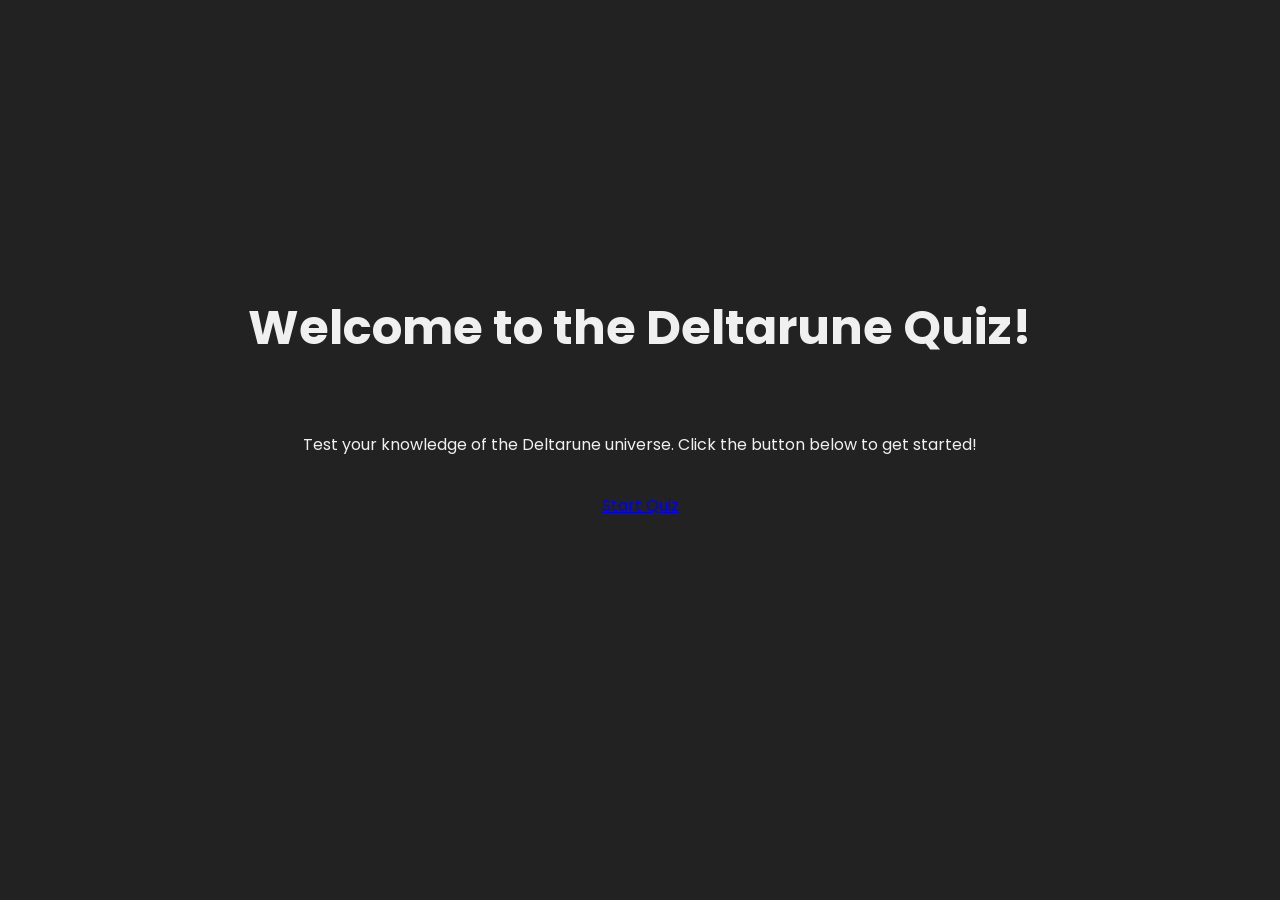
<file: index.html>
<!DOCTYPE html>
<html lang="en">
<head>
    <meta charset="UTF-8">
    <meta name="viewport" content="width=device-width, initial-scale=1.0">
    <title>Document</title>
    <link rel="stylesheet" href="style.css">
    <link rel="preconnect" href="https://fonts.googleapis.com">
    <link rel="preconnect" href="https://fonts.gstatic.com" crossorigin>
    <link href="https://fonts.googleapis.com/css2?family=Poppins:ital,wght@0,100;0,200;0,300;0,400;0,500;0,600;0,700;0,800;0,900;1,100;1,200;1,300;1,400;1,500;1,600;1,700;1,800;1,900&display=swap" rel="stylesheet">
</head>
<body>
        <div class="container">
            <h1 class="title">Welcome to the Deltarune Quiz!</h1>
            <p>Test your knowledge of the Deltarune universe. Click the button below to get started!</p>
            <a href="quiz.html">Start Quiz</a>
        </div>

</body>
</html>
</file>
<file: style.css>
body {
    display: flex;
    flex-direction: column;
    justify-content: space-between;
    align-items: center;
    height: 90vh;
    padding: 1rem;
    background-color: #222222;
    color:#f0f0f0;
    font-family: "Poppins", sans-serif;
    text-align: center;
}

.container {
    width: 100%;
    height: 90%;
    display: flex;
    flex-direction: column;
    justify-content: center;
    align-content: center;
    gap: 20px;
}

.question {
    font-size: 1.5rem;
    font-weight: bold;
    text-align: center;
}

.option-container {
    width: 100%;
    display: flex;
    align-items: space-between;
    justify-content: center;
    flex-wrap: wrap;
    gap: 10px;
}

.option {
    width: 20%;
    display: flex;
    justify-content: center;
    align-items: center;
    text-align: center;
    flex-wrap: wrap;
    padding: 0.5rem;
    border: 1px solid #ccc;
    border-radius: 4px;
    cursor: pointer;
    background: #222222;
    box-sizing: border-box;
    position: relative;
    overflow: hidden;
    transition: transform 0.3s ease;
}

.option::before {
    content: "";
    position: absolute;
    inset: 0;
    background: linear-gradient(to bottom, #222222, #333333);
    opacity: 0;
    transition: opacity 0.3s ease;
    z-index: 0;
}

.option:hover::before {
    opacity: 1;
}

.option.selected::before {
    background: #9c3ea0;
    opacity: 1;
}

.option:hover {
    transform: translateY(-4px);
}

.option > * {
    position: relative;
    z-index: 1;
}

#tools {
    width: 100%;
    display: flex;
    justify-content: space-between;
    align-items: center;
}

#progress-dots {
    padding: 10px;
    border-radius: 50px;
    display: flex;
    gap: 10px;
}

.dot {
    width: 10px;
    height: 10px;
    border-radius: 50%;
    background-color: #ccc;
}

.dot.active {
    background-color: #9c3ea0;
}

button {
    padding: 10px 20px;
    border-radius: 50px;
    border: none;
    background-color: #9c3ea0;
    color: white;
    transition: all 0.3s ease;
}

button:hover {
    background-color: #ae4ab1;
}


.title {
    font-size: 3rem;
    font-weight: bold;
}
</file>
